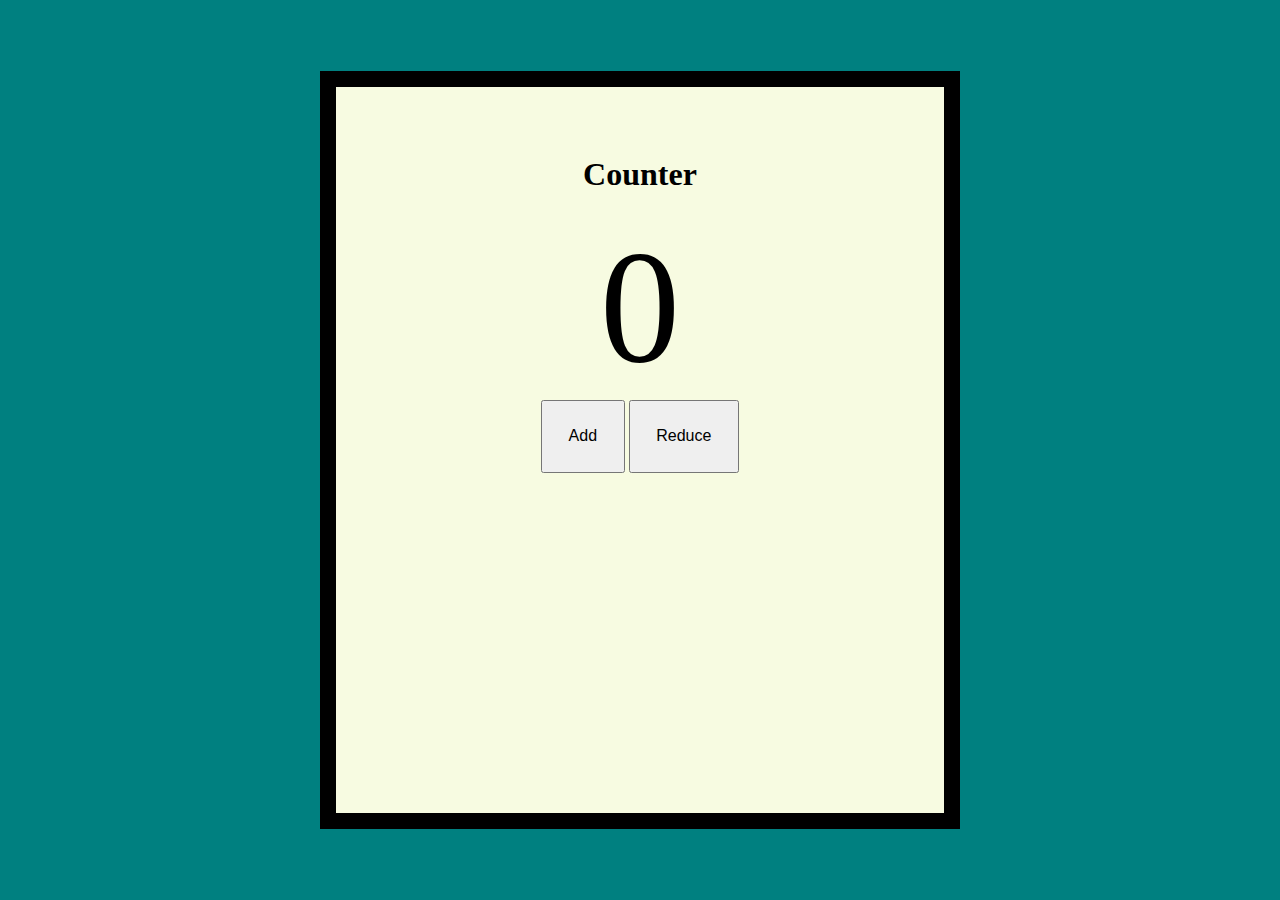
<file: counter/index.html>
<!DOCTYPE html>
<html lang="en" dir="ltr">
  <head>
    <meta charset="utf-8">
    <link rel="stylesheet" href="style.css">
    <title>Counter</title>
  </head>
  <body>
    <div class="container">
    <h1>Counter</h1>
    <div id="val">0
      </div>
      <button type="button" name="button1" onclick=add()>Add</button>
      <button type="button" name="button2" onclick=reduce() >Reduce</button>
    </div>
      <script src="script.js" charset="utf-8"></script>
  </body>
</html>
</file>
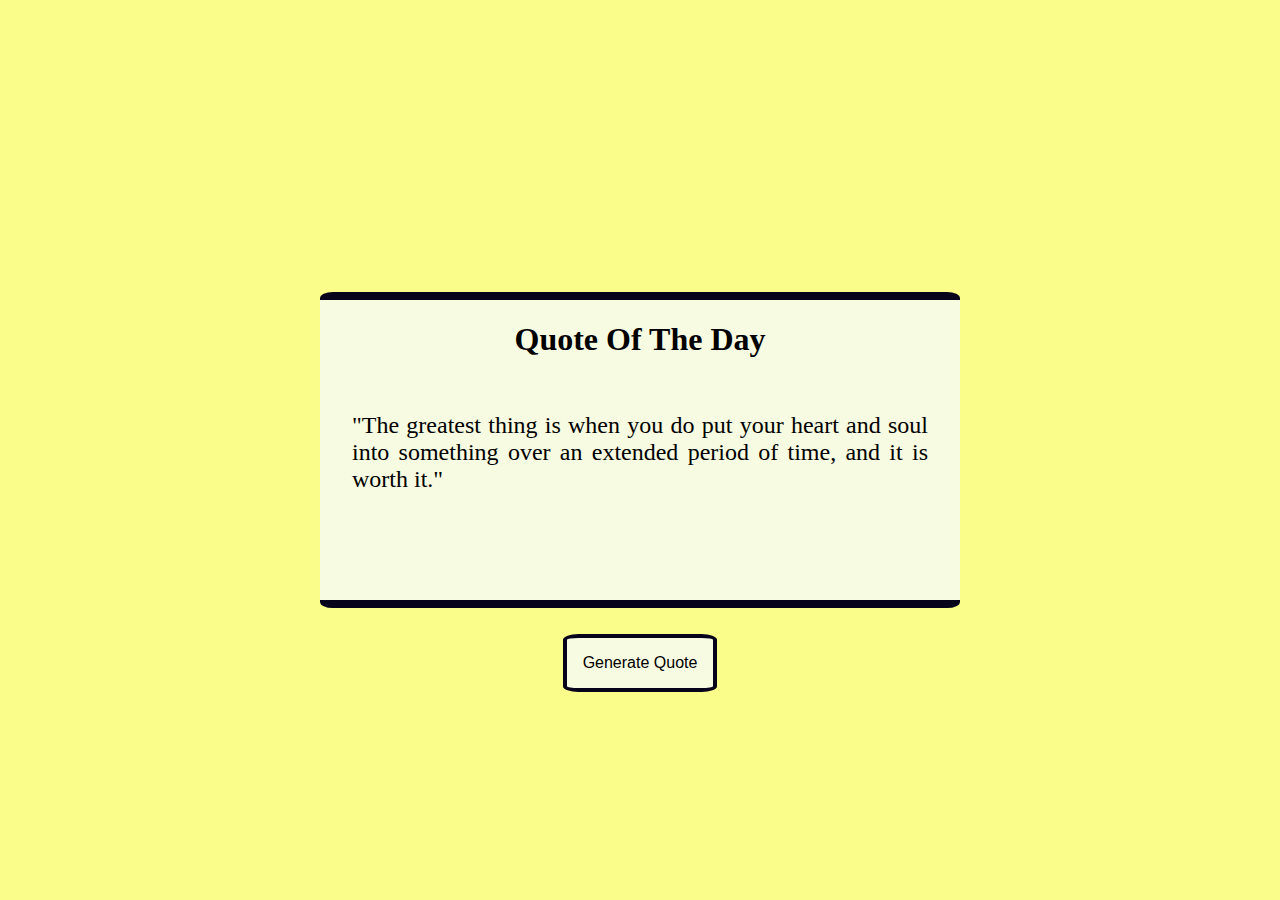
<file: quote generator/index.html>
<!DOCTYPE html>
<html lang="en" dir="ltr">

<head>
  <meta charset="utf-8">
  <link rel="stylesheet" href="style.css" />
  <title>Steve Jobs Quotes</title>
</head>

<body>
  <div class="container-fluid">
    <h1>Quote Of The Day</h1>
    <div id="words">"The greatest thing is when you do put your heart and soul into something over an extended period of time, and it is worth it."
    </div>
    <button type="button" name="button" id="button" onclick=change()>Generate Quote</button>
  </div>
  <script src="script.js" charset="utf-8"></script>
</body>

</html>
</file>
<file: counter/style.css>
body{
  background-color: teal;
}
.container{
  width:40%;
  height: 70%;
  position: absolute;
	top:0;
	bottom: 0;
	left: 0;
	right: 0;
	margin: auto;
  text-align: center;
  background-color: #f7fbe1;
  border: 1rem  solid black;
  padding: 3rem;
}
#val{
  font-size: 10rem;
}
button{
  padding: 5%;
  font-size: 1rem;
}
</file>
<file: quote generator/style.css>
body{
  background-color: #fbfd8a;
}
.container-fluid {
  height:300px;
  width:50%;
  position: absolute;
	top:0;
	bottom: 0;
	left: 0;
	right: 0;
	margin: auto;
  text-align: center;
  background-color: #f7fbe1;
  border-radius: 2%;
  border: 0.5rem solid #07031a;
  border-left: 0;
  border-right: 0;
}

#words{
  text-align: justify;
  font-size: 1.5rem;
  padding: 2rem;
  height: 190px;
}
#button{
  background-color: #f7fbe1;
  border: 0.25rem solid #07031a;
  font-size: 1rem;
  padding: 1rem;
  border-radius: 10%;
}
</file>
